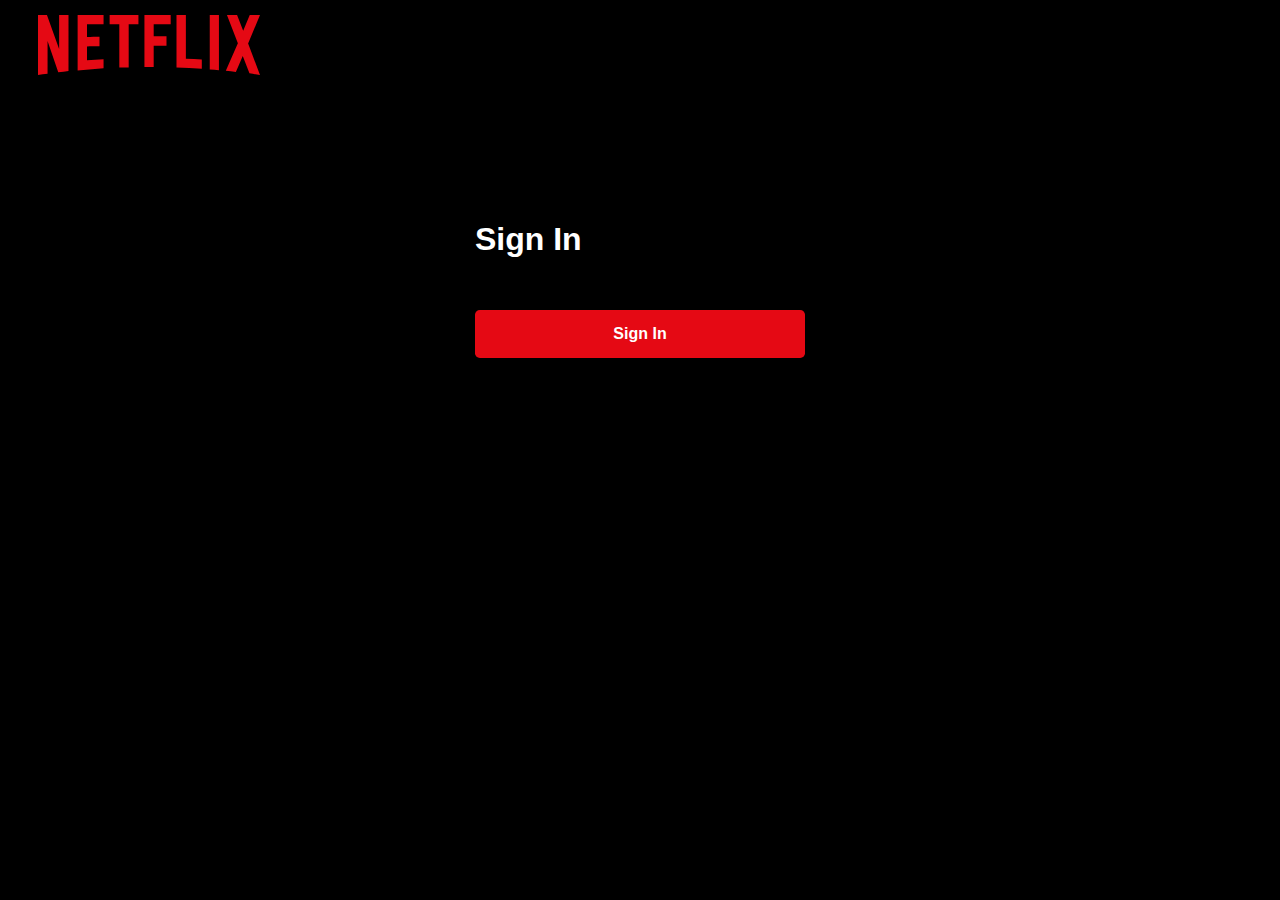
<file: index.html>
<!DOCTYPE html>
<html lang="en">
  <head>
    <meta charset="UTF-8" />
    <meta http-equiv="X-UA-Compatible" content="IE=edge" />
    <meta name="viewport" content="width=device-width, initial-scale=1.0" />
    <title>Netflix-Clone</title>
    <!-- link to stylesheets -->
    <link rel="stylesheet" type="text/css" href="./src/css/login.css" />
    <link rel="stylesheet" type="text/css" href="./src/css/queries.css" />
    <!-- link to JS -->
    <script src="./src/js/login.js" type="module" defer></script>
  </head>

  <body>
    <div class="login-wrapper-background">
      <header class="header">
        <div class="logo">
          <a class="netflix-logo" href="#">
            <svg
              viewBox="0 0 111 30"
              class="netflix-logo-icon"
              focusable="true"
            >
              <g id="netflix-logo">
                <path
                  d="M105.06233,14.2806261 L110.999156,30 C109.249227,29.7497422 107.500234,29.4366857 105.718437,29.1554972 L102.374168,20.4686475 L98.9371075,28.4375293 C97.2499766,28.1563408 95.5928391,28.061674 93.9057081,27.8432843 L99.9372012,14.0931671 L94.4680851,-5.68434189e-14 L99.5313525,-5.68434189e-14 L102.593495,7.87421502 L105.874965,-5.68434189e-14 L110.999156,-5.68434189e-14 L105.06233,14.2806261 Z M90.4686475,-5.68434189e-14 L85.8749649,-5.68434189e-14 L85.8749649,27.2499766 C87.3746368,27.3437061 88.9371075,27.4055675 90.4686475,27.5930265 L90.4686475,-5.68434189e-14 Z M81.9055207,26.93692 C77.7186241,26.6557316 73.5307901,26.4064111 69.250164,26.3117443 L69.250164,-5.68434189e-14 L73.9366389,-5.68434189e-14 L73.9366389,21.8745899 C76.6248008,21.9373887 79.3120255,22.1557784 81.9055207,22.2804387 L81.9055207,26.93692 Z M64.2496954,10.6561065 L64.2496954,15.3435186 L57.8442216,15.3435186 L57.8442216,25.9996251 L53.2186709,25.9996251 L53.2186709,-5.68434189e-14 L66.3436123,-5.68434189e-14 L66.3436123,4.68741213 L57.8442216,4.68741213 L57.8442216,10.6561065 L64.2496954,10.6561065 Z M45.3435186,4.68741213 L45.3435186,26.2498828 C43.7810479,26.2498828 42.1876465,26.2498828 40.6561065,26.3117443 L40.6561065,4.68741213 L35.8121661,4.68741213 L35.8121661,-5.68434189e-14 L50.2183897,-5.68434189e-14 L50.2183897,4.68741213 L45.3435186,4.68741213 Z M30.749836,15.5928391 C28.687787,15.5928391 26.2498828,15.5928391 24.4999531,15.6875059 L24.4999531,22.6562939 C27.2499766,22.4678976 30,22.2495079 32.7809542,22.1557784 L32.7809542,26.6557316 L19.812541,27.6876933 L19.812541,-5.68434189e-14 L32.7809542,-5.68434189e-14 L32.7809542,4.68741213 L24.4999531,4.68741213 L24.4999531,10.9991564 C26.3126816,10.9991564 29.0936358,10.9054269 30.749836,10.9054269 L30.749836,15.5928391 Z M4.78114163,12.9684132 L4.78114163,29.3429562 C3.09401069,29.5313525 1.59340144,29.7497422 0,30 L0,-5.68434189e-14 L4.4690224,-5.68434189e-14 L10.562377,17.0315868 L10.562377,-5.68434189e-14 L15.2497891,-5.68434189e-14 L15.2497891,28.061674 C13.5935889,28.3437998 11.906458,28.4375293 10.1246602,28.6868498 L4.78114163,12.9684132 Z"
                  id="Fill-14"
                ></path>
              </g>
            </svg>
          </a>
        </div>
      </header>

      <section class="login-body">
        <form class="login-form" id="login-form">
          <h1 class="login-heading">Sign In</h1>

          <button class="login-btn" type="submit">Sign In</button>
        </form>
      </section>
    </div>
  </body>
</html>
</file>
<file: src/css/login.css>
* {
  box-sizing: border-box;
}

body {
  margin: 0;
  padding: 0;
  font-family: "Poppins", sans-serif;
  font-size: 16px;
}

.login-wrapper-background {
  background-image: linear-gradient(rgba(0, 0, 0, 0.5), rgba(0, 0, 0, 0.5)),
    url("https://assets.nflxext.com/ffe/siteui/vlv3/59e045df-814d-4342-bf9d-e62ba23e916a/649f9733-fa10-42d4-809f-0b908145bc21/ZA-en-20220418-popsignuptwoweeks-perspective_alpha_website_large.jpg");
  background-color: black;
  background-size: cover;
  background-repeat: no-repeat;
  width: 100vw;
  height: 100vh;
}

.header {
  padding: 1.2% 3%;
  z-index: 10;
}

.netflix-logo {
  height: 90px;
}

.netflix-logo-icon {
  height: 60px;
  fill: #e50914;
}

.login-body {
  margin-top: 3%;
}

.login-form {
  color: #fff;
  background-color: rgba(0, 0, 0, 0.75);
  position: absolute;
  left: 50%;
  width: 450px;
  transform: translate(-50%);
  border-radius: 0.3rem;
  padding: 60px;
}

.login-heading {
  font-size: 32px;
  margin: 28px 0;
}

.form-group {
  width: 100%;
  height: 50px;
  margin-bottom: 16px;
  position: relative;
}

.form-group input {
  width: 100%;
  height: 100%;
  background-color: #333;
  border: none;
  border-radius: 0.3rem;
  outline: none;
  color: #fff;
  padding: 16px 20px 0;
  font-size: 1rem;
}

.form-group label {
  position: absolute;
  top: 50%;
  left: 20px;
  transform: translateY(-50%);
  color: #8c8c8c;
  pointer-events: none;
  transition: 200ms ease-in-out transform, 200ms ease-in-out font-size;
}

.form-group input:focus ~ label,
.form-group input:valid ~ label {
  transform: translateY(-1.25rem);
  font-size: 0.7rem;
}

.login-btn {
  width: 100%;
  height: 48px;
  font-size: 1rem;
  background-color: #e50914;
  color: #fff;
  font-weight: 600;
  border: none;
  border-radius: 0.3rem;
  cursor: pointer;
  margin: 24px 0 12px;
}
</file>
<file: src/css/queries.css>
@media (max-width: 1690px) {
    .movie-list {
        grid-template-columns: repeat(4, 300px);
      }

      .header::after {
        padding-top: 38%;
      }
}

@media (max-width: 1332px) {
    .movie-list {
        grid-template-columns: repeat(3, 300px);
      }

      .header::after {
        padding-top: 42%;
      }

      .header {
        height: auto;
      }
}

@media (max-width: 1038px) {
    .movie-list {
        grid-template-columns: repeat(2, 300px);
        column-gap: 1%;
        row-gap: 5%;
      }

      .header::after {
        font-size: 78px;
      }

      .genre-heading {
        margin: 108px 0 16px 32px;
      }
}

@media (max-width: 767px) {

    .navbar-collapse {
        color:#141414;
        background-color: rgba(255, 255, 255, 0.6);
        backdrop-filter: blur(5px);
        z-index: 2;
        padding: 32px;
        transition: all 0.5s ease-in-out;
    }

    .nav-bar a {
        color: #141414 !important;
      }

      .profile-icon, .username-display{
          display: none;
      }

      .logout {
          margin-top: 26px;
          font-weight: 600;
      }

      .header::after {
        font-size: 54px;
      }
}

@media (max-width: 684px) {
    .movie-list {
        grid-template-columns: repeat(2, 200px);
      }

      .header::after {
        font-size: 28px;
      }

      .card {
        width: 200px;
      }

      .movie-preview {
        width: 200px; 
      }

      .movie-details {
        font-size: 10px;
        padding-top: 8px;
      }
      
      .movie-duration-genre {
        font-size: 8px;
      }

      .add-to-list-icon {
        width: 30px;
        height: 30px;
      }
}

@media (max-width: 474px) {
    .movie-list {
        grid-template-columns: repeat(2, 150px);
      }

      .card {
        width: 150px;
      }

      .movie-preview {
        width: 150px; 
        height: 90px;
      }

      .login-form {
        width: 350px;
      }
}

@media (max-width: 360px) {
    .movie-list {
        grid-template-columns: repeat(2, 100px);
      }

      .header::after {
        font-size: 20px;
      }

      .card {
        width: 100px;
      }

      .movie-details {
        font-size: 10px;
        
      }

      .movie-duration-genre {
        display: none;
      }

      .add-to-list-icon {
        width: 22px;
        height: 22px;
      }

      .movie-preview {
        width: 100px; 
        height: 70px;
      }

      .card-body {
        height: 110px;
        display: inline;
        text-align: center;
      }

      .login-form {
        width: 300px;
      }
}
</file>
